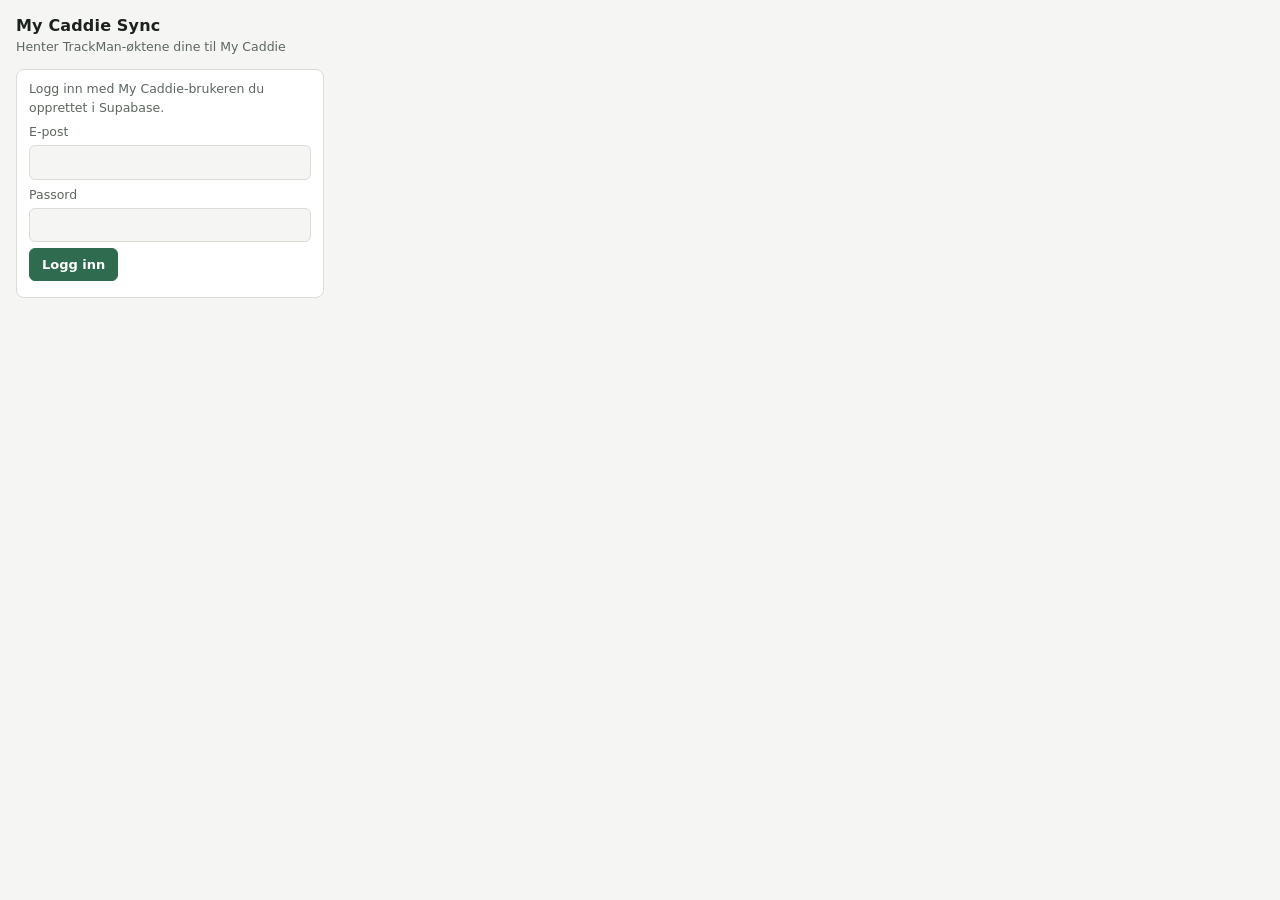
<file: extension/popup.html>
<!doctype html>
<html lang="no">
<head>
<meta charset="utf-8">
<title>My Caddie Sync</title>
<style>
:root { --bg:#f5f6f3; --panel:#fff; --fg:#1c211d; --muted:#5d665f; --line:#d9ddd6; --accent:#2f6b4f; --ink:#fff; --ok:#2f6b4f; --warn:#9a6a12; --bad:#a3392f; color-scheme: light; }
@media (prefers-color-scheme: dark) { :root { --bg:#121614; --panel:#1a201c; --fg:#e4e9e4; --muted:#9aa59d; --line:#2c3530; --accent:#6fb38f; --ink:#0f1a14; --ok:#6fb38f; --warn:#e0b35a; --bad:#e27a6e; color-scheme: dark; } }
* { box-sizing: border-box; }
body { margin:0; width: 340px; background: var(--bg); color: var(--fg); font: 13.5px/1.5 system-ui, -apple-system, "Segoe UI", sans-serif; }
.wrap { padding: 14px 16px 16px; display: grid; gap: 12px; }
h1 { margin:0; font-size: 16px; letter-spacing:.01em; }
.muted { color: var(--muted); font-size: 12.5px; }
.card { background: var(--panel); border:1px solid var(--line); border-radius: 8px; padding: 10px 12px; display:grid; gap:6px; }
label { display:grid; gap:3px; font-size:12.5px; color: var(--muted); }
input[type=email], input[type=password] { font: inherit; padding: 7px 9px; border:1px solid var(--line); border-radius:6px; background: var(--bg); color: var(--fg); }
.row { display:flex; gap:8px; flex-wrap: wrap; align-items:center; }
button { font: 600 13px/1 system-ui, sans-serif; padding: 9px 12px; border-radius: 6px; border:1px solid var(--line); background: var(--panel); color: var(--fg); cursor:pointer; }
button.primary { background: var(--accent); border-color: var(--accent); color: var(--ink); }
button:disabled { opacity:.5; cursor: default; }
.kv { display:grid; grid-template-columns: 1fr auto; gap: 2px 10px; font-variant-numeric: tabular-nums; }
.log { max-height: 150px; overflow:auto; font: 11.5px/1.5 ui-monospace, Menlo, monospace; white-space: pre-wrap; }
.log .error { color: var(--bad); } .log .warn { color: var(--warn); } .log .ok { color: var(--ok); }
.err { color: var(--bad); font-size: 12.5px; }
</style>
</head>
<body>
<div class="wrap">
  <div><h1>My Caddie Sync</h1><div class="muted">Henter TrackMan-øktene dine til My Caddie</div></div>

  <form class="card" id="loginForm" hidden>
    <div class="muted">Logg inn med My Caddie-brukeren du opprettet i Supabase.</div>
    <label for="email">E-post<input id="email" type="email" autocomplete="username" required></label>
    <label for="password">Passord<input id="password" type="password" autocomplete="current-password" required></label>
    <div class="row"><button class="primary" id="loginBtn" type="submit">Logg inn</button></div>
    <div class="err" id="loginErr"></div>
  </form>

  <div id="main" hidden>
    <div class="card">
      <div class="row" style="justify-content:space-between"><span class="muted" id="who"></span><button id="logout">Logg ut</button></div>
      <div class="kv" id="last"></div>
    </div>
    <div class="row" style="margin-top:12px">
      <button id="preview">Sjekk hva som er nytt</button>
      <button class="primary" id="sync">Synk nå</button>
    </div>
    <label class="row" style="margin-top:10px; color:var(--fg)"><input type="checkbox" id="auto"> Synk automatisk to ganger i døgnet</label>
    <div class="muted">TrackMan Portal må være innlogget i denne Chrome. Utvidelsen åpner portalen i en bakgrunnsfane ved behov og lukker den etterpå.</div>
    <div class="card" style="margin-top:10px"><div class="log" id="log"></div></div>
  </div>
</div>
<script src="popup.js"></script>
</body>
</html>
</file>
